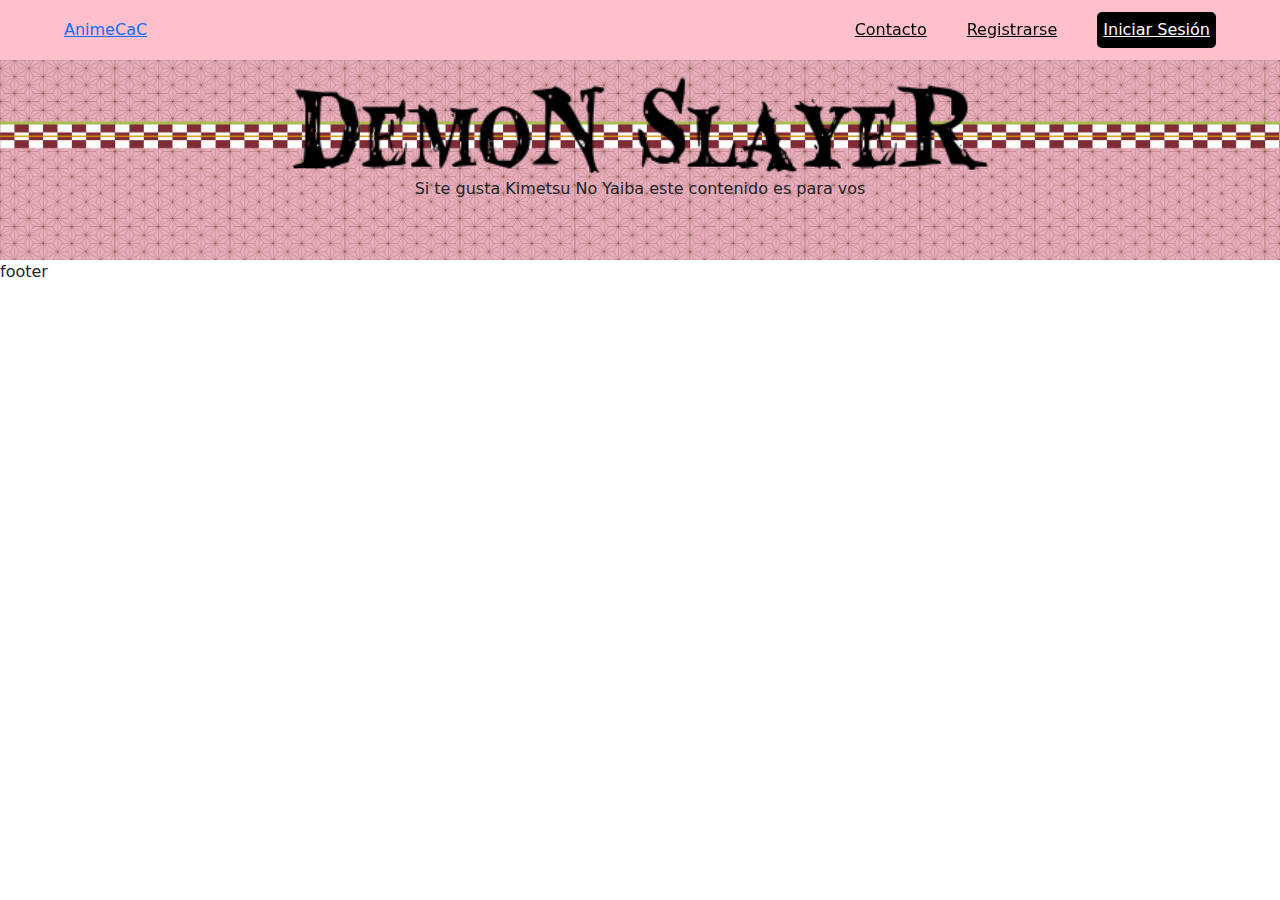
<file: index.html>
<!DOCTYPE html>
<html lang="en">
<head>
    <meta charset="UTF-8">
    <meta name="viewport" content="width=device-width, initial-scale=1.0">
    <link href="https://cdn.jsdelivr.net/npm/bootstrap@5.3.3/dist/css/bootstrap.min.css" rel="stylesheet" integrity="sha384-QWTKZyjpPEjISv5WaRU9OFeRpok6YctnYmDr5pNlyT2bRjXh0JMhjY6hW+ALEwIH" crossorigin="anonymous">
    <title>Home</title>
    <link rel="shortcut icon" href="resources/img/iconKimetsu.png" type="icon">
    <link rel="stylesheet" href="resources/css/index.css">
</head>
<body>
    <header>
        <div class="header-div">
            <a class="botton-div" href="#">AnimeCaC</a> 
        </div>
        <nav class="nav-bar">
            <a class="botton-nav" href="resources/pages/contact.html">Contacto</a>
            <a class="botton-nav" href="resources/pages/register.html">Registrarse </a>
            <a id= "login-a" class="botton-nav" href="resources/pages/login.html">Iniciar Sesión</a>
            
        </nav>    
    </header>

    <main class="d-flex flex-column align-items-center px-5">
        <div class="tituloYparrafo">
            <img class="tituloDemon" src="resources/img/tituloDemon.png" alt="titulo demon">
            <p class="p-top-main">Si te gusta Kimetsu No Yaiba este contenido es para vos</p>
        </div>

        <section id="section-cards" class="row gap-3 justify-content-center wrap">
        </section>
    </main>

    <footer>
        footer
    </footer>

    <script type="module" src="resources/js/index.js"></script>
</body>
</html>
</file>
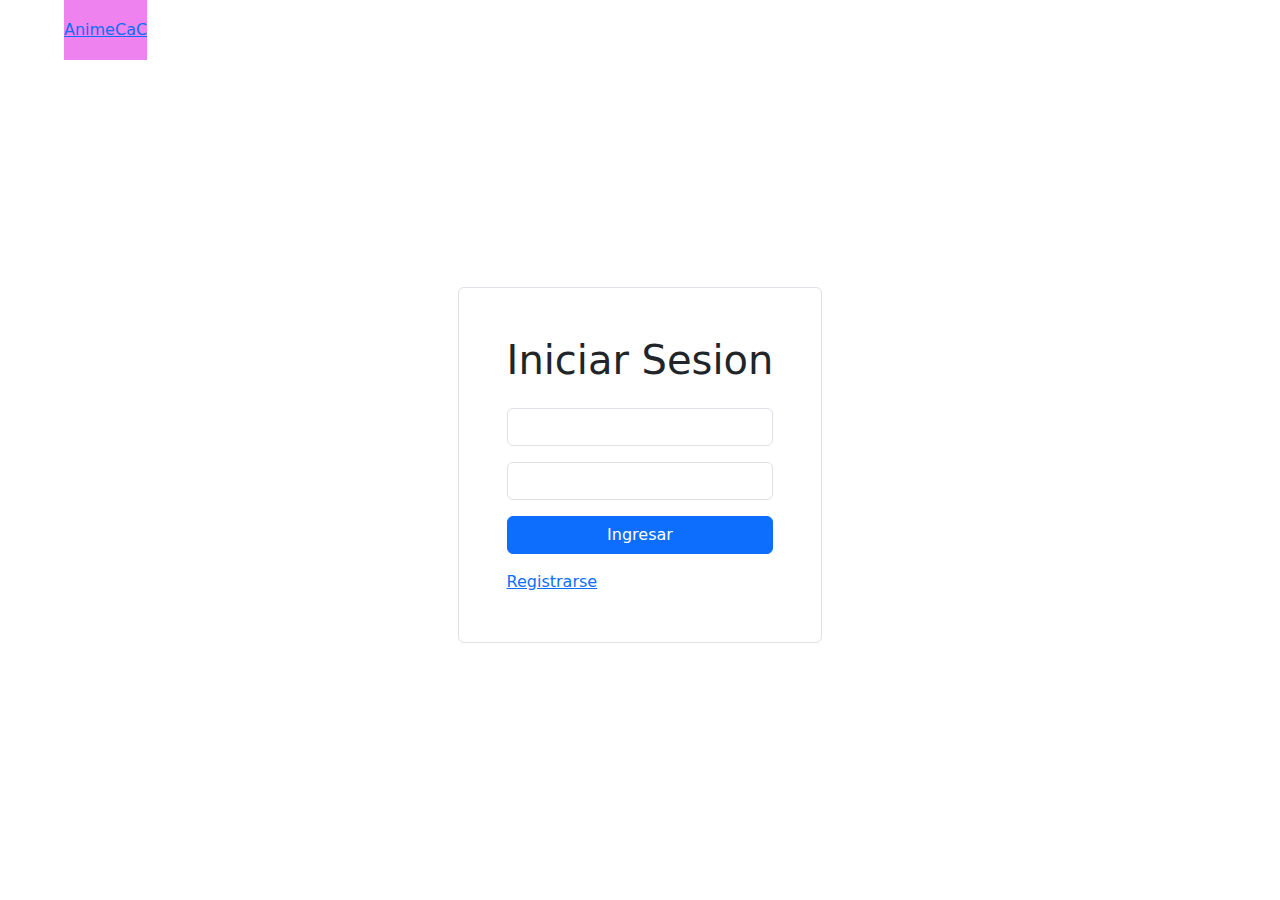
<file: resources/pages/login.html>
<!DOCTYPE html>
<html lang="en">
<head>
    <meta charset="UTF-8">
    <meta name="viewport" content="width=device-width, initial-scale=1.0">
    <link href="https://cdn.jsdelivr.net/npm/bootstrap@5.3.3/dist/css/bootstrap.min.css" rel="stylesheet" integrity="sha384-QWTKZyjpPEjISv5WaRU9OFeRpok6YctnYmDr5pNlyT2bRjXh0JMhjY6hW+ALEwIH" crossorigin="anonymous">
    <title>Login</title>
    <link rel="shortcut icon" href="../img/iconKimetsu.png" type="icon">
    <link rel="stylesheet" href="../css/login.css">
</head>
<body>
    <header>
        <div class="header-div">
            <a class="botton-div" href="../../index.html">AnimeCaC</a> 
        </div>   
    </header>

    <main class="d-flex justify-content-center align-items-center">

        <form class="d-flex flex-column justify-content-centerlogin-container gap-3 border rounded p-5 ">
            <h1>Iniciar Sesion</h1>
            <input class="form-control" type="email" required>
            <input class="form-control" type="password" required>
            <button type="submit" class="btn btn-primary">Ingresar</button>
            <a href="">Registrarse</a>
        </form>

    </main>

</body>
</html>
</file>
<file: resources/css/index.css>
header{
    background-color: pink;
    display: flex;
    justify-content: space-between;
    height: 60px;

}

.card-character-home {
    background-color: #ffffff50;
    backdrop-filter: blur(3px);
    transition: transform 0.3s ease, box-shadow 0.3s ease;
}

.card:hover {
    transform: scale(1.05); /* Agranda la tarjeta un 5% */
    box-shadow: 0 8px 16px rgba(0, 0, 0, 0.2); /* Mejora la sombra para dar un efecto de elevación */
}

.card-character-home button {
    background-color: whitesmoke;
}

.header-div{
    margin-left: 5%;
    display: flex;
    justify-content: center; /* Centra horizontalmente */
    align-items: center;
}

#text-main{
    font-size: 30px;
    font-family: cursive;
    background-color: #ffffff50;
    backdrop-filter: blur(3px);
    border-radius: 10%;
    margin-top: 20px;
}

.nav-bar{   
    margin-right: 5%;
    display: flex;
    justify-content: center; /* Centra horizontalmente */
    align-items: center;
    gap: 40px;
}

.botton-nav{
    color: black;
    backdrop-filter: blur(3px);
    border-radius: 10%
}

.button-div{
    text-decoration: none;
    color: black;
    background-color: #ffffff50;
    backdrop-filter: blur(3px);
    border-radius: 10%;
    padding: 10px;
}

#login-a{
    background-color: black;
    color: white;
    border-radius: 5px;
    padding: 6px;
    
}

main{
    background-image: url('../img/nezuko.jpg'); 
    background-size: contain; 
    background-repeat: repeat; 
}

.tituloYparrafo{
    display: flex;
    justify-content: center;
    flex-direction: column;
    align-items: center;
    height: 200px;
}

.tituloDemon{
    height: 100px;
}

.tituloIcon{
    width: 100px;

}

.p-top-main{
    height: 50px;
}

#p-footer{
    background: #854d5c;
    display: flex;
    justify-content: center;
    align-items: center;
    height: 120px;
    color: white;
    font-weight: bold;
    font-family: monospace;
}
</file>
<file: resources/css/login.css>
body {
    min-height: 100vh;
}

main {
    min-height: 90vh;
}

.login-container {
    width: 30vw;
    min-width: 350px;
    height: 85vh;    
}

header{
    display: flex;
    justify-content: space-between;
    height: 60px;
}

.header-div{
    background-color: violet;
    margin-left: 5%;
    display: flex;
    justify-content: center; /* Centra horizontalmente */
    align-items: center;
}
</file>
